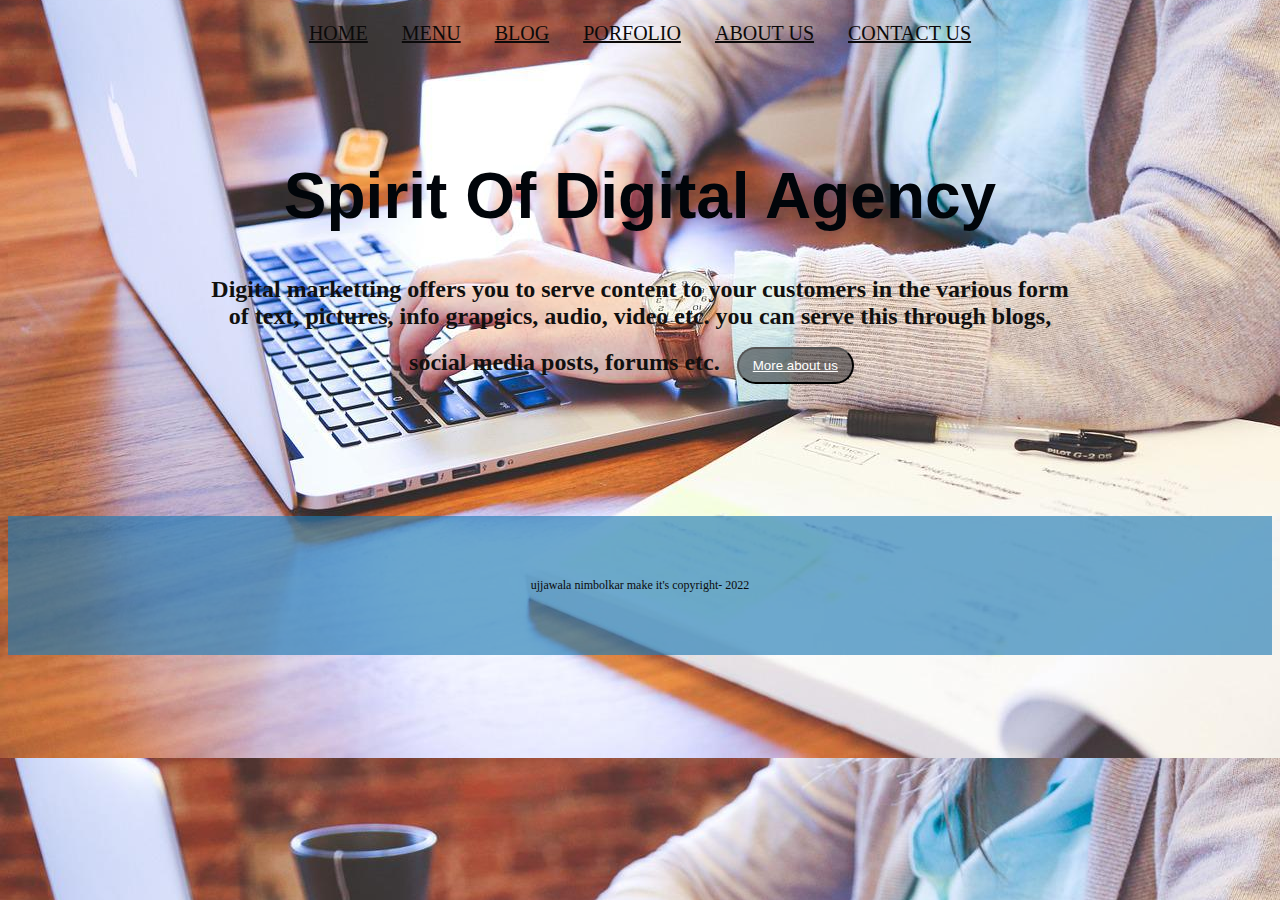
<file: new digital/index.html>
<!DOCTYPE html>
<html lang="en">

<head>
    <meta charset="UTF-8">
    <meta http-equiv="X-UA-Compatible" content="IE=edge">
    <meta name="viewport" content="width=device-width, initial-scale=1.0">
    <title>Digital Marketting</title>
    <link rel="stylesheet" href="main.css">
</head>

<body>
    <div clss="container">

        <nav>

            <a href="/ ">HOME</a>
            <a href="/menu.html ">MENU</a>
            <a href="/blog.html ">BLOG</a>
            <a href="/portfolio.html ">PORFOLIO</a>
            <a href="/about us.html ">ABOUT US</a>
            <a href="/contact us.html ">CONTACT US</a>
            


        </nav>

        <main>

            <h1>Spirit Of Digital Agency</h1>
           
            <h2>
                <p> Digital marketting offers you to serve content to your customers in the various form of text,  pictures, info grapgics, audio, video etc. you can serve this through blogs,  social media posts, forums etc.<button> <a href=" mailto:ujjawala992001.com?subject=Reservations " target="blank "> More about us </a></button>
                </p>
            </h2>

        </main>

        <section>

        </section>

        <footer>
            <p>ujjawala nimbolkar make it's copyright- 2022</p>
        </footer>

    </div>

</body>

</html>
</file>
<file: new digital/main.css>
body {
    background-color: #2f302f;
    background-image: url(image/student-849825_1280.jpg);
    background-size: center;
    background-repeat: center;
    background-position: center;
}

.container {
    margin-right: auto;
    margin-left: auto;
    width: 102px;
}

header {
    background-color: rgb(185, 64, 64);
    height: 118px;
    text-align: center;
    background-image: url(C:/Users/Admin/Documents/AllFolderujjawala/restrowebsite/simplewebsite/images);
}

nav {
    color: rgb(255, 255, 255);
    height: 40px;
    text-align: center;
    padding-top: 14px;
    padding-bottom: 14px;
}



/* SECTION 1 */
.section-1 {
    padding-top: 74px;
    display: flex;
    justify-content: center;
    align-items: center;
    margin-bottom: 4rem;
    height: 115px;
}
.section-1 .section-1-item {
    position: relative;
    /* width: 300px; */
    width: 15rem;
    margin: 3px 5px;
    overflow: hidden;
    border-radius: 10px;
    background: white;
    border: 1px solid rgb(228, 228, 228);
}
.section-1 .section-1-item img {
    width: 100%;
    border: 1px solid rgb(228, 228, 228);
    border-radius: 15px;
    z-index: -1;
}
.section-1 .section-1-item .items-details {
    position: absolute;
    bottom: 3px;
    align-items: center;
    border-radius: 0 0 15px 15px;
    background-color: white;
    width: 100%;
    height: 25%;
    z-index: 2;
}
.section-1 .section-1-item .items-details p {
    text-align: center;
    font-size: 1.2rem;
    letter-spacing: 0.7px;    
}
.section-1 .section-1-item:hover {
    box-shadow: 0px 1px 2px rgba(207, 207, 207, 0.5);
    transition: all 0.1s;
}

.container1{
   color: rgb(68, 67, 67); 
   background-color: rgba(250, 235, 215, 0.452);
}
.contactform{
    
    display:flexbox;
    justify-content: center;
    align-items: center;
    /* margin-bottom: 4rem;
    height: 115px; */
    padding-right: 150px;
    padding-left: 150px;
    font-size: 30px;
}

.contactform h1{
    font-size:40px
    font-family:aq
}

.form{
    justify-content: center;
    align-items: center;
    padding-left: 200px;
}

.contactform-form :hover{
    justify-content: center;
    display:contents;
    padding-left: 45px;
    padding-right: 45px;
    align-items: center;

}

.contactform-form :hover label {
    justify-content: center;
    align-self: center;
    padding-left: 100px;
    
   
   

}

.contactform form div button{
    color: white;
    background-color: rgb(87, 111, 136);
    font-weight: bold;

}



#emailHelp{
    justify-content: center;
    align-self: center;
    padding-left: -30px;
    padding-bottom:50px;
    padding-top: 20px;
    font-size: 15px;
}

#form-check{

     padding-left: 100px;
     font-size: 20px;
}






main {
    background-color: 2f3035;
    height: 400px;
    text-align: center;
    padding-top: 10px;
    margin-top: 30px;
    padding-left: 200px;
    padding-right: 200px;
}

footer {
    background-color: rgba(32, 123, 180, 0.652);
    padding-top: 50px;
    padding-bottom: 50px;
}

h1 {
    font-size: 64px;
    color: rgb(1, 5, 10);
    font-family: Arial, Helvetica, sans-serif;
    text-align: center;
}

p {
    font-family:'Courier New', Courier, monospace
    font-size: 10px;
    color: rgb(17, 16, 15);
    text-align: center;
    
}

button {
    color: rgb(255, 255, 255);
    align-items: center;
    background-color: rgba(48, 48, 50, 0.564);
    margin: 17px;
    box-sizing: border-box;
    padding: 9px 14px;
    border-radius: 28px;
    /* padding-right: 10px  ;
    padding-left: 10px;
    padding-top: 25px;
    padding-bottom: 25px; */
    

}

a {
    
    color: rgb(255, 255, 255);
    text-decoration: underline;
    text-align: center;
    font-family:Arial, Helvetica, sans-serif;
}

nav a {
    text-decoration-line: underline;
    color: rgb(11, 10, 10);
    text-align: center;
    font-size: 20px;
    padding-left: 15px;
    padding-right: 15px;
    font-family: Cambria, Cochin, Georgia, Times, 'Times New Roman', serif;
}

footer p {
    font-size: 12px;
    text-align: center;
    color:rgb(11,10,10);
    padding-left: 10px;
    padding-right: 10px;
}
</file>
